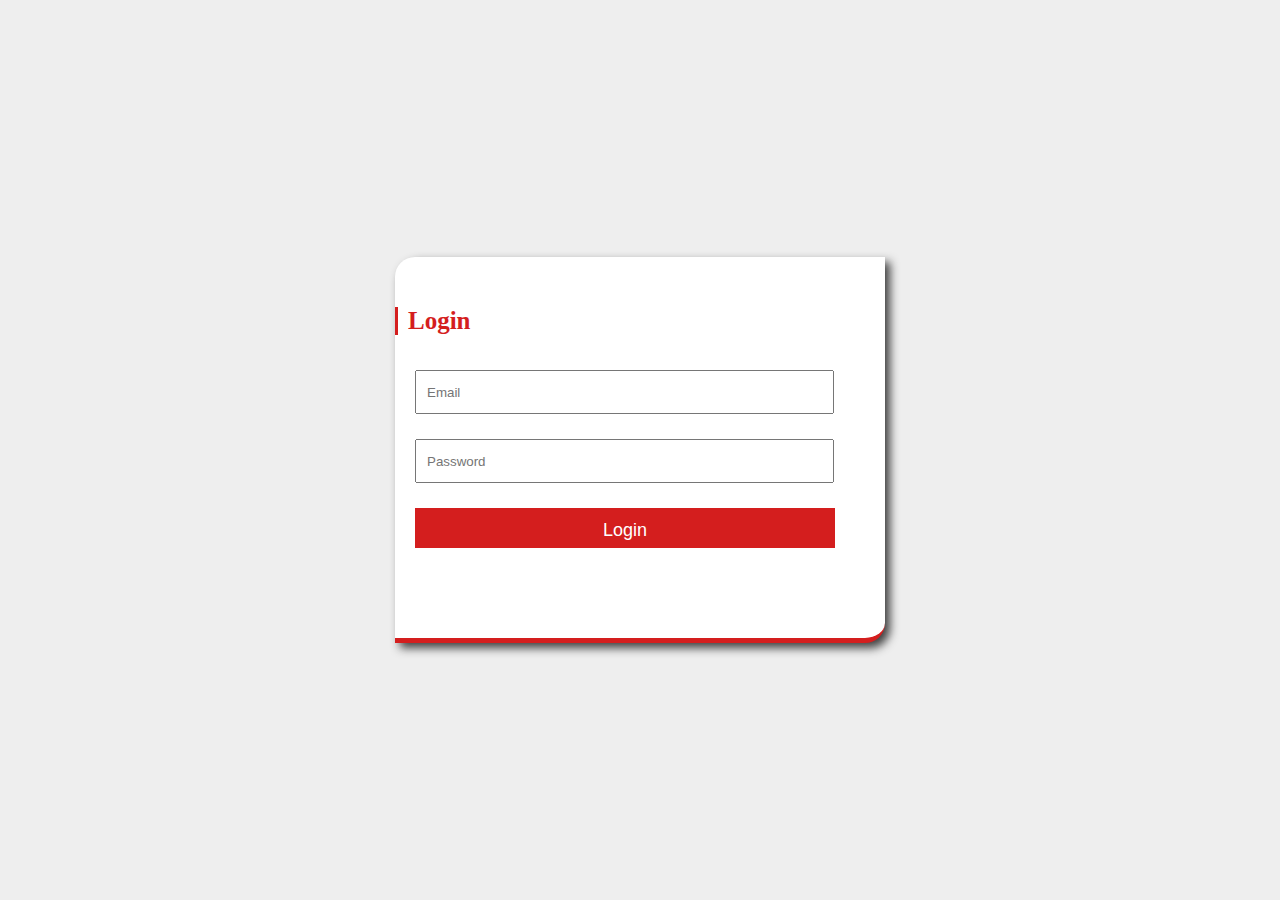
<file: index.html>
<!DOCTYPE html>
<html lang="en">
<head>
    <meta charset="UTF-8">
    <meta name="viewport" content="width=device-width, initial-scale=1.0">
    <meta http-equiv="X-UA-Compatible" content="ie=edge">
    <title>Document</title>
    <link rel="stylesheet" href="css/style.css">
</head>
<body>
    <div class="cont">
        <form  id="mainform" method="GET">
            <h1>Login</h1>
            <input type="email" id="inpEmail" name="email" placeholder="Email">
            <span id="inf"></span>
            <input type="password" id="inpPassword" name="password" placeholder="Password">
            <span id="inf2"></span>
            <input type="submit" value="Login" id="inpSub" ></input>
        </form>
    </div>
    <script src="script.js"></script>
</body>
</html>
</file>
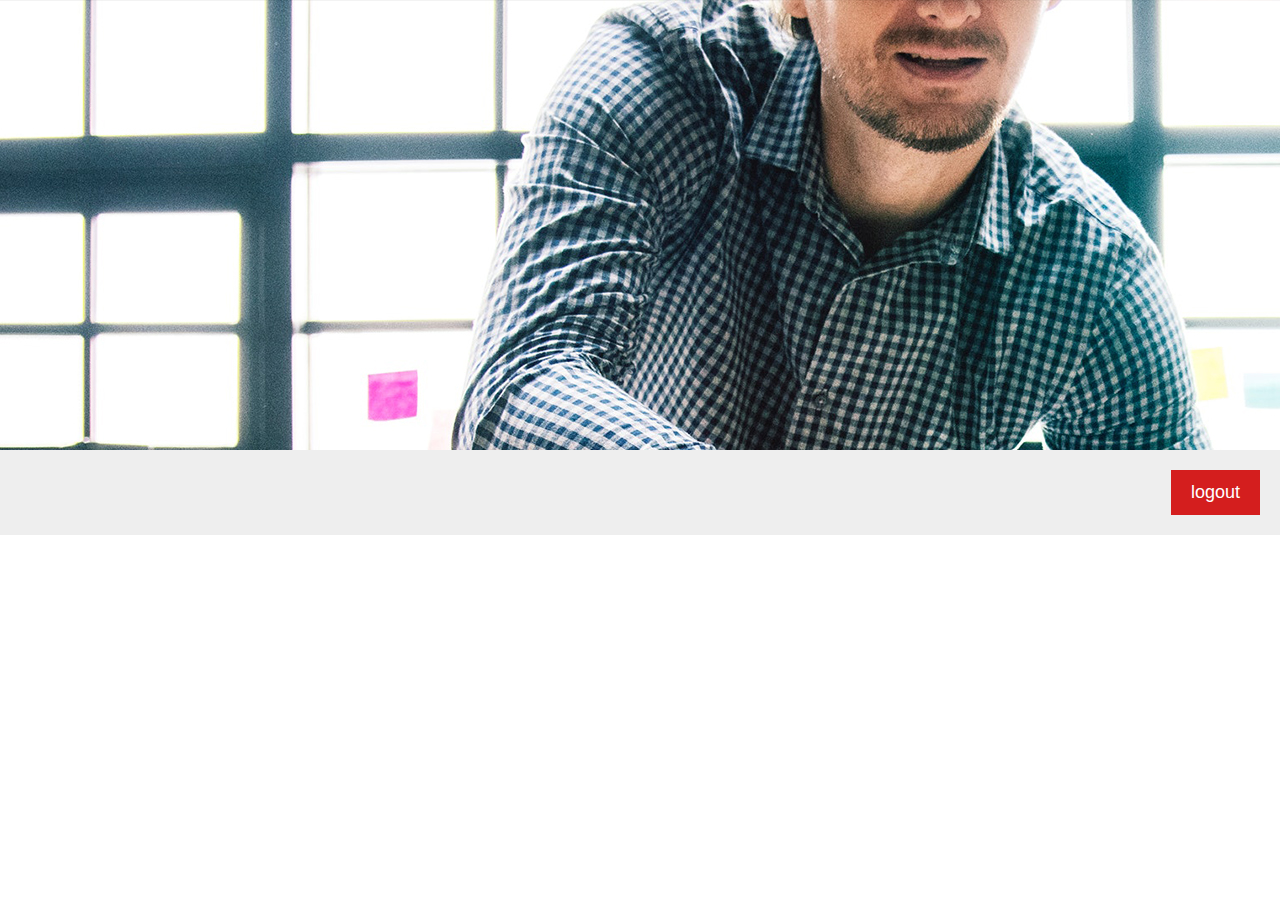
<file: login.html>
<!DOCTYPE html>
<html lang="en">
<head>
    <meta charset="UTF-8">
    <meta name="viewport" content="width=device-width, initial-scale=1.0">
    <meta http-equiv="X-UA-Compatible" content="ie=edge">
    <title>Document</title>
    <link rel="stylesheet" href="css/style2.css">
</head>
<body>
    <section>
        
    </section>
    <div id="niom">
        
    </div>
    <form action="index.html"  id="logout">
        <button type="submit" >logout</button>
    </form>
    <script src="script.js"></script>
    <script>
    let nim = document.getElementById('niom');
    let w = location.href.split('password=')[1]
    localStorage.getItem('y');
       for(c =0 ;c < arr.length ;c++){
           if( arr[c].password == w){
               localStorage.setItem('x',`
               <div>
                    <img src = 'imgs/${arr[c].name}.jpg'>
                    <h2>${arr[c].name}</h2>
                    <h3>${arr[c].job}</h3>
                    <h6>${arr[c].age}</h6>
                    <p>${arr[c].email}</p>
               </div>
               `);
               nim.innerHTML = localStorage.getItem('x');
            }
        }
        document.getElementById('logout').addEventListener('submit', function(){
            localStorage.removeItem('x')
            nim.innerHTML = '';
       });
    </script>
</body>
</html>
</file>
<file: css/style.css>
#nim{
    background-color: red;
}
*{margin: 0;padding: 0;}
.cont {
    display: flex;
    height: 100vh;
    width: 100vw;
    justify-content: center;
    align-items: center;
    background-color: #eee;
}
form{
    display: block;
    background-color: #fff;
    border-bottom: 5px solid rgb(212, 30, 30);
    border-top-left-radius: 20px ;
    border-bottom-right-radius: 20px;
    box-shadow: 5px 5px 10px rgb(63, 63, 63);
    padding: 50px 50px 50px 20px;
    
}
form input{
    display: block;
    margin-bottom: 40px;
    width: 400px;
    height: 30px;
    padding: 5px;
    padding-left: 10px;

}
form input[type = 'submit']{
    height: 30px;
    width: 420px;
    text-align: center;
    outline: none;
    display: block;
    color: #fff;
    padding: 20px;
    line-height: 5px;
    font-size: 18px;
    border: none;
    cursor: pointer;
    background-color: rgb(212, 30, 30);
}
form span{
    color: rgb(212, 30, 30);
    margin-bottom: 30px;
    margin-top: -15px;
    font-weight: 700;
    display: block;
    font-size: 12px;
}
form h1{
    color: rgb(212, 30, 30);
    margin-bottom: 35px;
    font-size: 25px;
    border-left: 3px solid rgb(212, 30, 30);
    padding-left: 10px;
    margin-left: -20px;
}
</file>
<file: css/style2.css>
*{padding: 0;margin: 0;}
section{
    height: 50vh;
    background-image: url('../imgs/day1.jpg');
}
#niom{
    width: 100%;
    display: flex;
    align-items: center;
    justify-content: center;
    text-align: center;
    background-color: #eee;
}
#niom img{
    width: 30%;
    height: 30%;
    border-radius: 50%;
    transform: translateY(-70px);
    border: 3px solid #fff;
}
#niom h2{
    display: block;
    margin-top:0 ;
    color: rgb(212, 30, 30);
}
#niom h3 , #niom h6{
    display: block;
    margin-top:2px;
    margin-bottom:2px;
    font-size: 16px;
    color: #000;
}
#niom p{
    color: gray;
}
form{
    display: flex;
    justify-content: flex-end;
    background-color: #eee;
    padding:20px;
}
form button{
    text-align: center;
    outline: none;
    display: block;
    color: #fff;
    padding: 20px;
    line-height: 5px;
    font-size: 18px;
    border: none;
    cursor: pointer;
    background-color: rgb(212, 30, 30);
}
</file>
